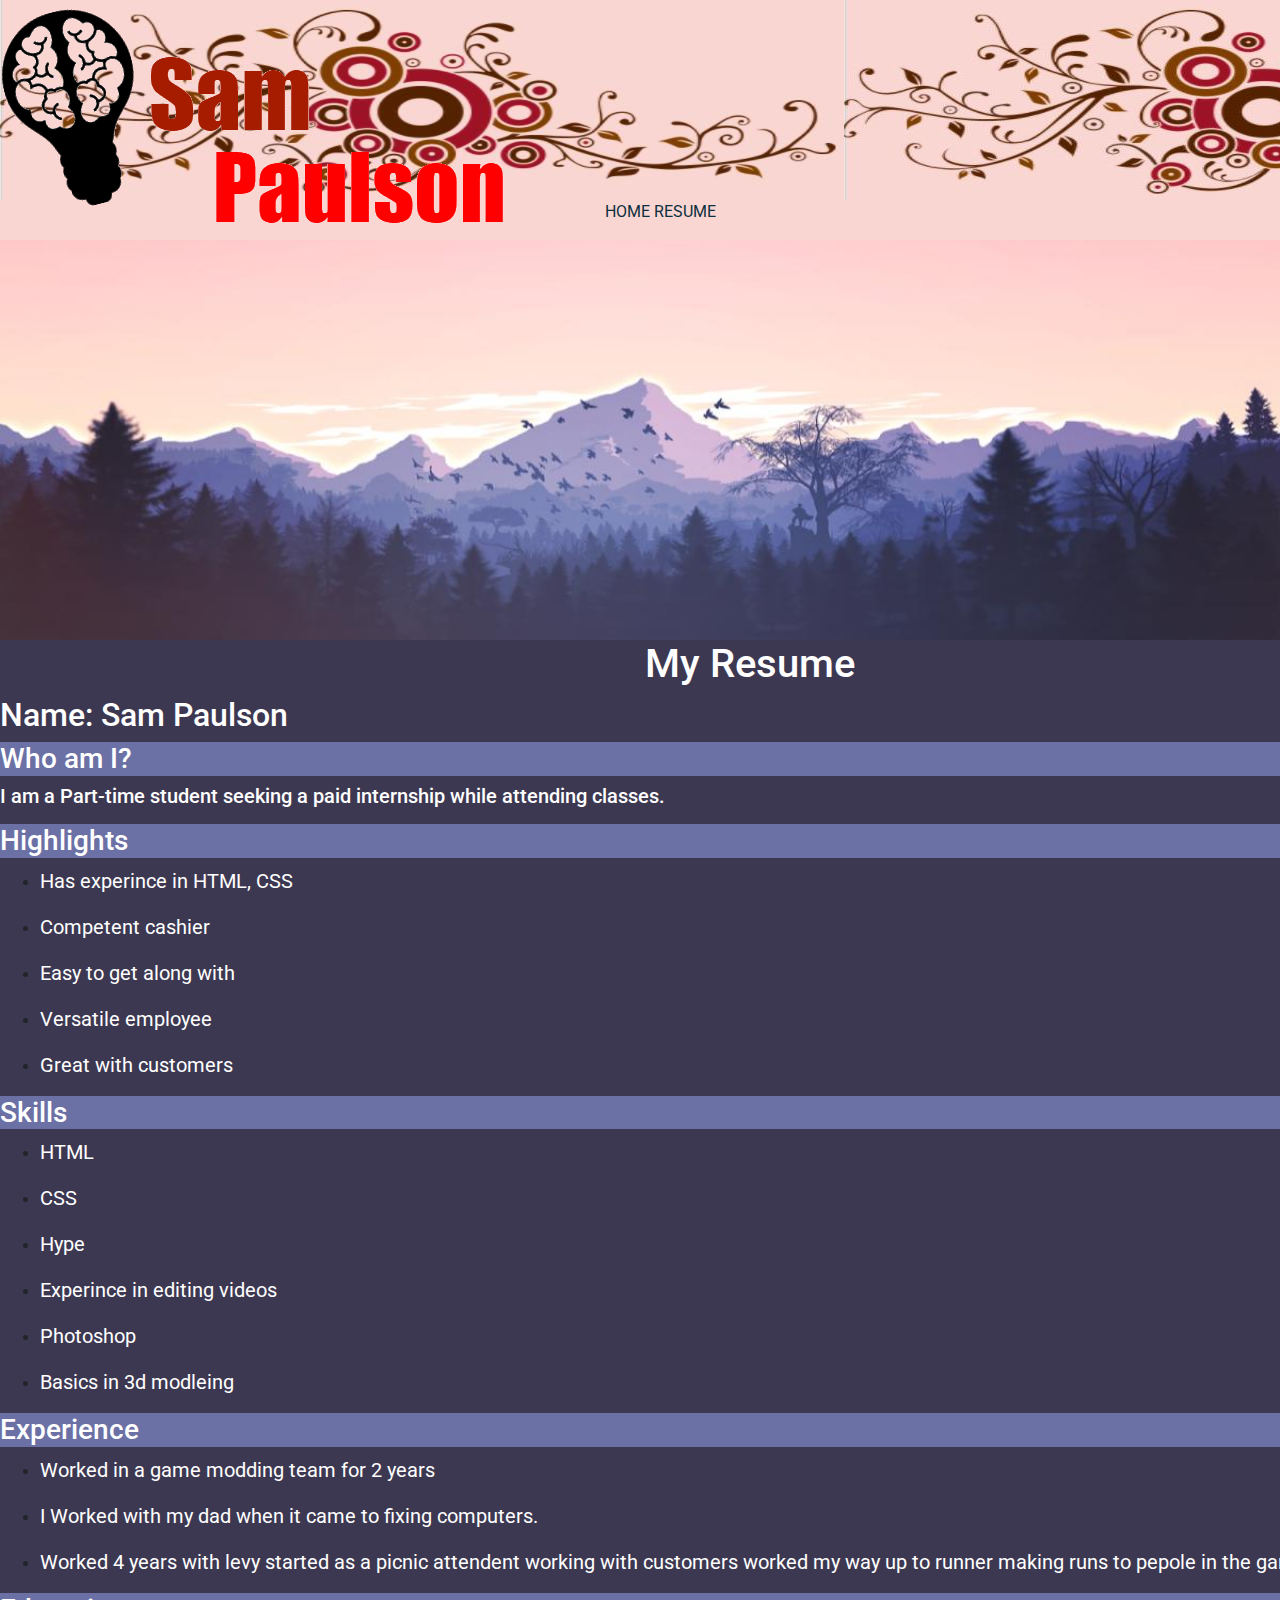
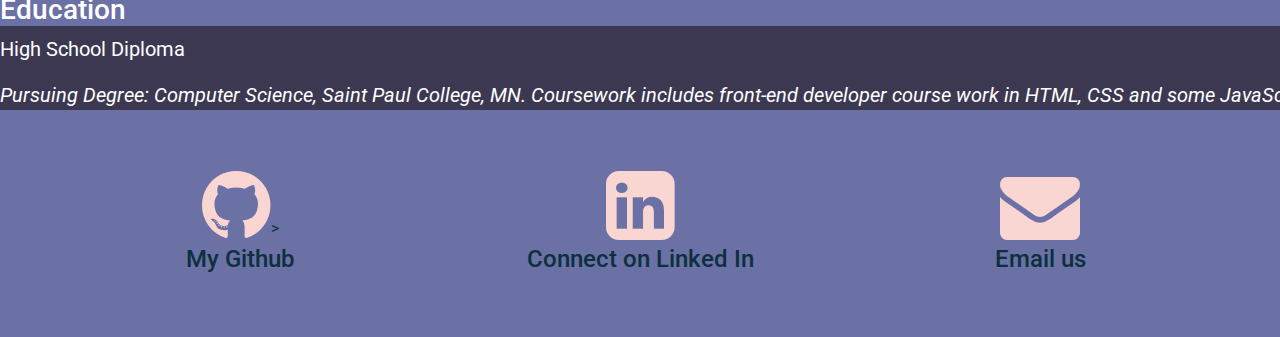
<file: resume.html>
<Doctype html>
<html lang="en">
<head>
      <title>Template</title>
	  <meta charset="utf-8">
	  <meta name="Viewport" content="width=device-width,initial-scale=1.0">
	  <link rel="stylesheet" href="https://cdnjs.cloudflare.com/ajax/libs/font-awesome/4.7.0/css/font-awesome.min.css">
	  <link rel="stylesheet" href="https://maxcdn.bootstrapcdn.com/bootstrap/4.1.3/css/bootstrap.min.css">
	  <link rel="stylesheet" href="resume.css">
</head>
<body>

		<header>
        <img src="images/logo8.png" alt="Portfolio Logo" height="230" width="510" class="logo">
		</header>

	  <nav>
	  	<ul>
                 <li><a href="index.html">Home</a></li>
                 <li><a href="resume.html">Resume</a></li>
		</ul>
	  </nav>
<main>
 		<div class=homehero></div>
 		<div id="wrapper">

<h1>My Resume</h1>
<h2>Name: Sam Paulson<h2>
		<blockquote><h3>Who am I?</h3> 

			<p>I am a Part-time student seeking a paid internship while attending classes.</p>
      </blockquote>
<h3>Highlights</h3>
<ul>
    <li><p class="who">Has experince in HTML, CSS</p></li>
    <li><p>Competent cashier</p></li>
     <li><p>Easy to get along with</p></li>
     <li><p>Versatile employee</p></li>
     <li><p>Great with customers</p></li>
</ul>
<h3>Skills</h3>
<ul>
	<li><p>HTML</p></li>
	<li><p>CSS</p></li>
    <li><p>Hype</p></li>
    <li><p>Experince in editing videos</p></li>
    <li><p>Photoshop</p></li>
    <li><p>Basics in 3d modleing</p></li>
</ul>
<h3>Experience</h3>
<ul>
<li><p>Worked in a game modding team for 2 years</p></li>
<li><p>I Worked with my dad when it came to fixing computers.</p></li>
<li><p>Worked 4 years with levy started as a picnic attendent working with customers worked my way up to runner making runs to pepole in the game stands</p></li>
</ul>
<h3>Education</h3>
<p>High School Diploma</p>
<em class="Degree">Pursuing Degree: Computer Science, Saint Paul College, MN. Coursework includes front-end developer course work in HTML, CSS and some JavaScript/jQuery</em>


</main>
	<footer>
          <div class="row icons">
            
                <div class="col-sm-4" >
                    <a href="https://github.com/Retro667">
                       <i class="fa fa-github" aria-hidden="true"></i>></i>
                        <h4>My Github</h4>
                   </a>
                </div>
                <div class="col-sm-4" >
                    <a href="https://www.linkedin.com/in/sam-paulson-1328591b9/">
                        <i class="fa fa-linkedin-square" aria-hidden="true"></i>
                        <h4>Connect on Linked In</h4>
                   </a>
                </div>
                <div class="col-sm-4" >
                    <a href="mailto:sampaulson001@gmail.com">
                        <i class="fa fa-envelope" aria-hidden="true"></i>
                        <h4>Email us</h4>
                   </a>
                </div>
            </div>
	</footer>
	</body>
	</html>
</file>
<file: resume.css>
@import url('https://fonts.googleapis.com/css2?family=Luckiest+Guy&display=swap');
@import url('https://fonts.googleapis.com/css2?family=Roboto:ital,wght@1,100&display=swap');


.logo{
    max-width: 100%;
}
.homehero{
    width: 100%;
    height: 400px;
    background-image:url(images/forestBanner.jpg);
    background-size: cover;
    background-position: center;
    padding-top: 3px;
} 
nav ul{
 height: 40px;
 text-align: center;
 background-color: #fad6d2;
 margin-bottom: 0px;
 margin-top: 0px;
}
nav li{
    display: inline;    
}
nav a{
    text-decoration:none;
    text-transform:uppercase;
}
nav a:link{
    color: #0C303E;
}
nav a:visited{
    color: black;
}
nav a:hover{
    text-decoration:none;
    color: blue;
}
nav a:active{
    color:blue;
}
p{
    font-size: 20px;
    color: #FFFFFF;
}
footer{
    color:white;
    background-color: #6b70a5;
    text-align:center;
    padding:15px;
    margin:0;
    display:block;
}
footer a:link{
    color: #0C303E;
}
footer a:visited{
    color: black;
}
footer a:hover{
    text-decoration:none;
    color: blue;
}
footer a:active{
    color:blue;
}  
h3{
   background-color: #6b70a5;
   width: 100%;
   color: #FFFFFF;
}

h1{
    text-align: center;
    color: #FFFFFF;
}
h2{
       color: #FFFFFF;
}
#wrapper {
     margin-left: auto;
     margin-right: auto;
     width:80%; 
     min-width: 1500px;
     max-width: 1024px;
     background-color: #3d3851;
}
.gallery .preview{
    width:100%
    height:auto;
}

.gallery .gallery-thumbnails img {
    width:100px;
    height:75px;
    margin: 3px 10px 10px 0;
}
.gallery .gallery-thumbnails img:hover {
    opacity: .8;
    cursor: pointer;
}

.gallery .preview img#preview {
    padding: 1px;
    max-width: 100%;
    height: auto;
    margin: 0 auto !important;
    display: block !important;
}
.icons .fa{
    font-size: 5em;
    color: #fad6d2;
    
}
.icons{
    text-align:center;
    padding: 40px 0 ;
    color: #a29cc5;
    max-width:1200px;
    margin:0 auto;
}
#someofmywork{
    font-size: 30px;
    text-align: center;
    margin-top: 210px;
}
#alittlebit{
    font-size: 60px;
    text-align: center;  
}
em{
    color: #FFFFFF;
    font-size: 20px
}
body{
    background-color: #3d3851;
}
header{
    height:200px;
    background-image:url(images/logo9-1.jpg);
}
.text_pad{
margin-left: 20px;
}
</file>
